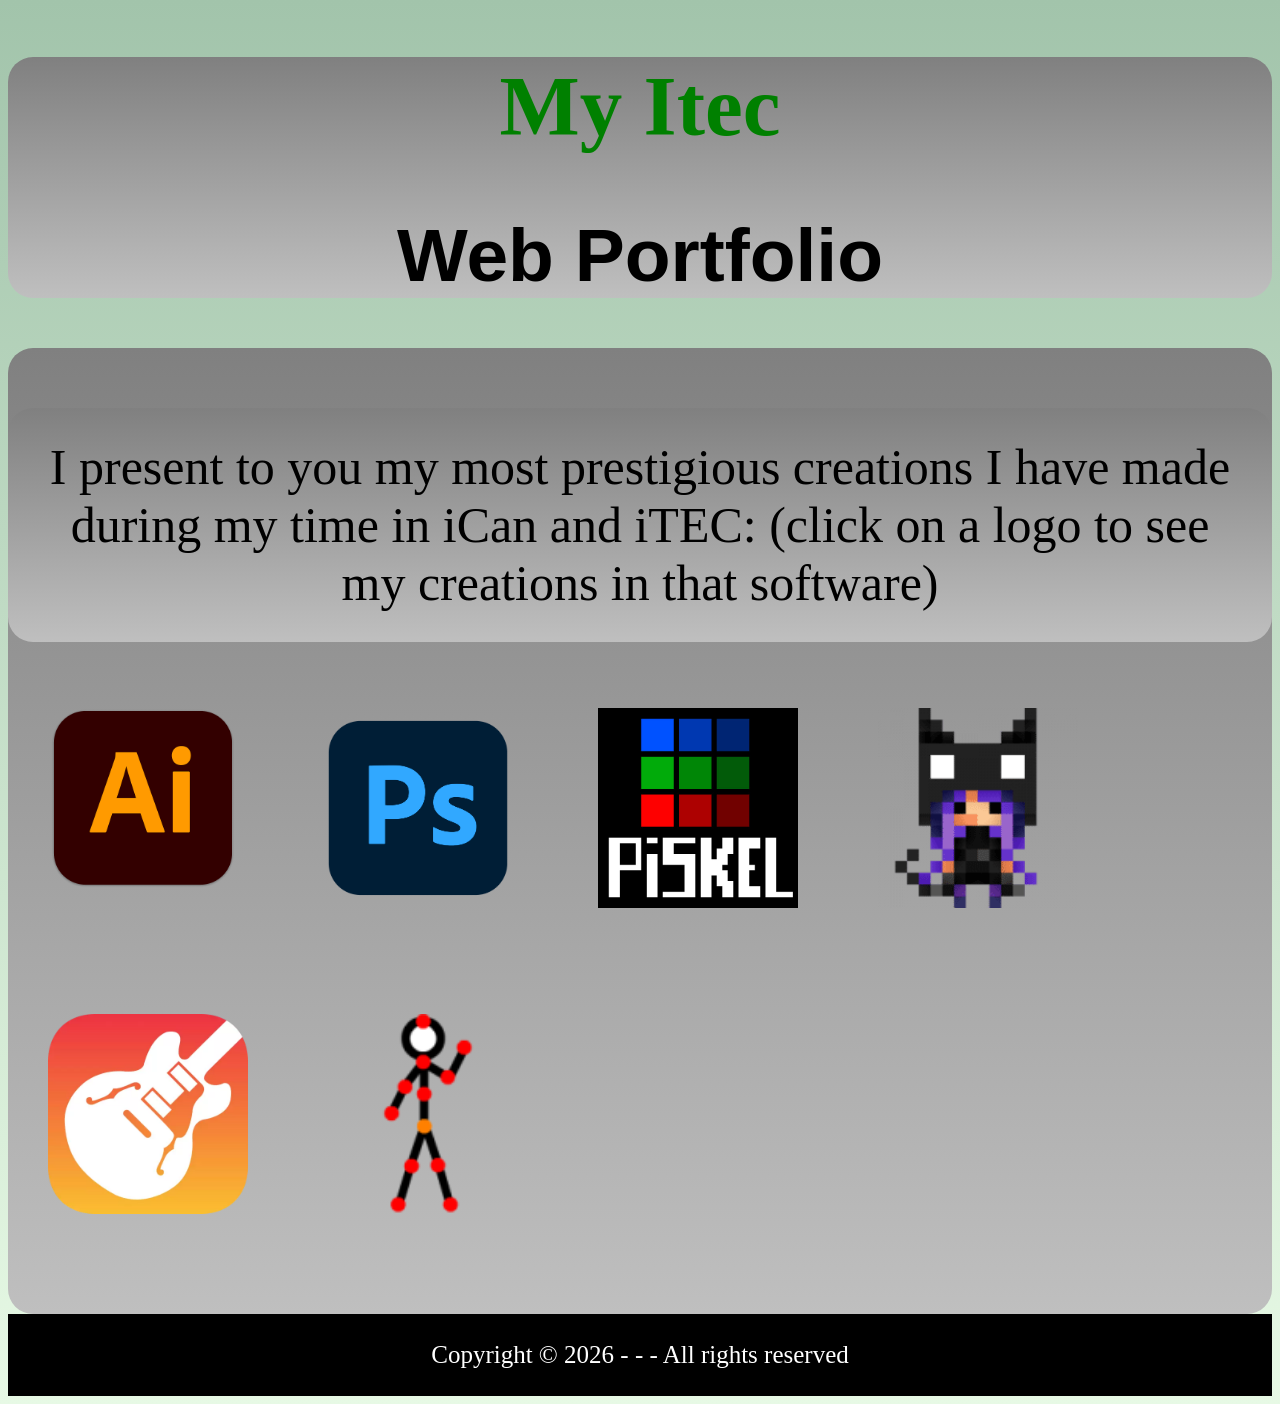
<file: Index.html>
<!DOCTYPE html>
<html>
<head>
	<link rel="stylesheet" href="Style.css">
	<meta charset="utf-8">
	<meta name="viewport" content="width=device-width, initial-scale=1">
	<title>My Itec Electronic Portfolio</title>
</head>

<body class="body">
	<header class="header">
		<h1 class="centeredgreen">My Itec</h1>
		<h1 class="centeredblack">Web Portfolio</h1>
	</header>

	<main class="main">
		<div class="maindiv">
			<p class="present">I present to you my most prestigious creations I have made
			during my time in iCan and iTEC:  (click on a logo to see my creations in that software)</p>
			<div class="wrap">
			<figure class="hoverreact">
				<a href="AdobeIllustrator.html"><img src="AdobeIllustratorLogo.png" alt="" width="190px"></a>
				<p>Adobe Illustrator!</p>
			</figure>
			<figure class="hoverreact">
				<a href="Photoshop.html"><img src="PSLogo.png" alt="" width="200px"></a>
				<p>Adobe Photoshop!</p>
			</figure>
			<figure class="hoverreact">
				<a href="Piskel.html"><img src="PiskelLogo.jpg" alt="" width="200px"></a>
				<p>Piskel!</p>
			</figure>
			<figure class="hoverreact">
				<a href="MagicaVoxel.html"><img src="MVLogo.png" alt="" width="200px"></a>
				<p>Magica Voxel!</p>
			</figure>
			</div>
			<div class="wrap">
			<figure class="hoverreact">
				<a href="GarageBand.html"><img src="GBLogo.webp" alt="" width="200px"></a>
				<p>Garage Band!</p>
			</figure>
			<figure class="hoverreact">
				<a href="PivotAnimator.html"><img src="PivotAnimatorLogo.png" alt="" width="200px"></a>
				<p>Pivot Animator!</p>
			</figure>
			</div>
		</div>
	</main>
	<footer>
      <p>Copyright © 2026 - - - All rights reserved</p>
    </footer>
</body>
</html>
</file>
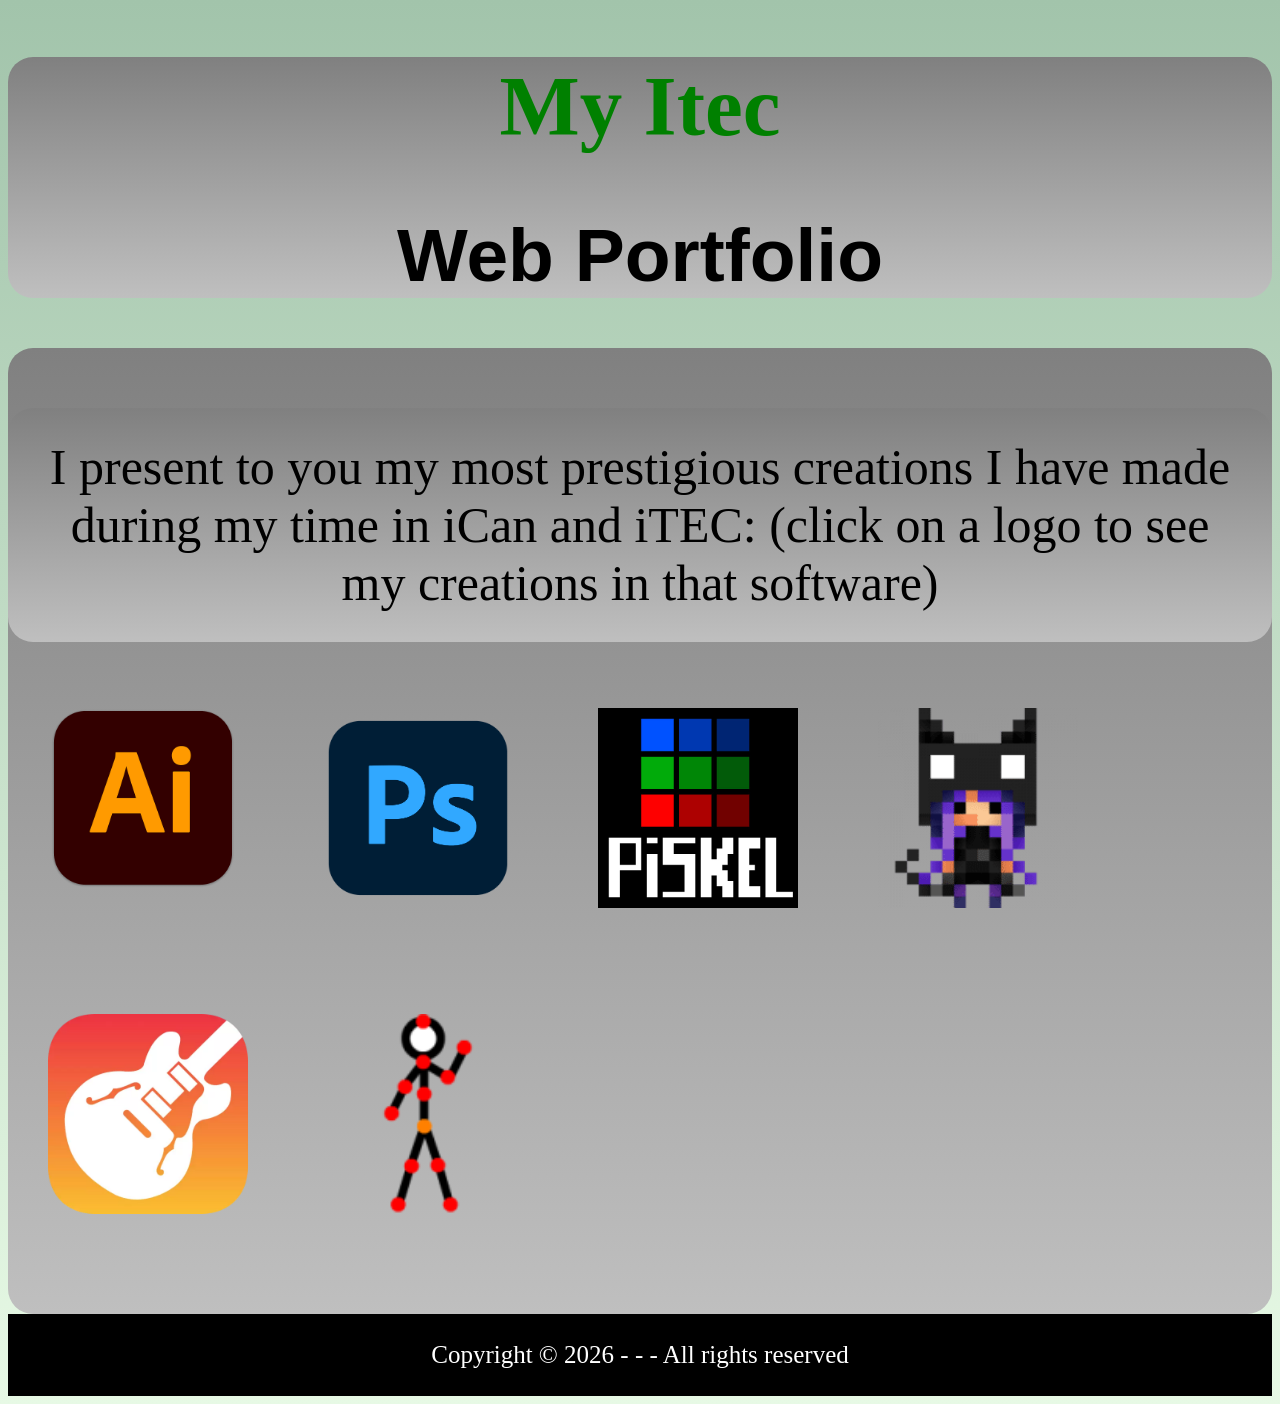
<file: index.html>
<!DOCTYPE html>
<html>
<head>
	<link rel="stylesheet" href="Style.css">
	<meta charset="utf-8">
	<meta name="viewport" content="width=device-width, initial-scale=1">
	<title>My Itec Electronic Portfolio</title>
</head>

<body class="body">
	<header class="header">
		<h1 class="centeredgreen">My Itec</h1>
		<h1 class="centeredblack">Web Portfolio</h1>
	</header>

	<main class="main">
		<div class="maindiv">
			<p class="present">I present to you my most prestigious creations I have made
			during my time in iCan and iTEC:  (click on a logo to see my creations in that software)</p>
			<div class="wrap">
			<figure class="hoverreact">
				<a href="AdobeIllustrator.html"><img src="AdobeIllustratorLogo.png" alt="" width="190px"></a>
				<p>Adobe Illustrator!</p>
			</figure>
			<figure class="hoverreact">
				<a href="Photoshop.html"><img src="PSLogo.png" alt="" width="200px"></a>
				<p>Adobe Photoshop!</p>
			</figure>
			<figure class="hoverreact">
				<a href="Piskel.html"><img src="PiskelLogo.jpg" alt="" width="200px"></a>
				<p>Piskel!</p>
			</figure>
			<figure class="hoverreact">
				<a href="MagicaVoxel.html"><img src="MVLogo.png" alt="" width="200px"></a>
				<p>Magica Voxel!</p>
			</figure>
			</div>
			<div class="wrap">
			<figure class="hoverreact">
				<a href="GarageBand.html"><img src="GBLogo.webp" alt="" width="200px"></a>
				<p>Garage Band!</p>
			</figure>
			<figure class="hoverreact">
				<a href="PivotAnimator.html"><img src="PivotAnimatorLogo.png" alt="" width="200px"></a>
				<p>Pivot Animator!</p>
			</figure>
			</div>
		</div>
	</main>
	<footer>
      <p>Copyright © 2026 - - - All rights reserved</p>
    </footer>
</body>
</html>
</file>
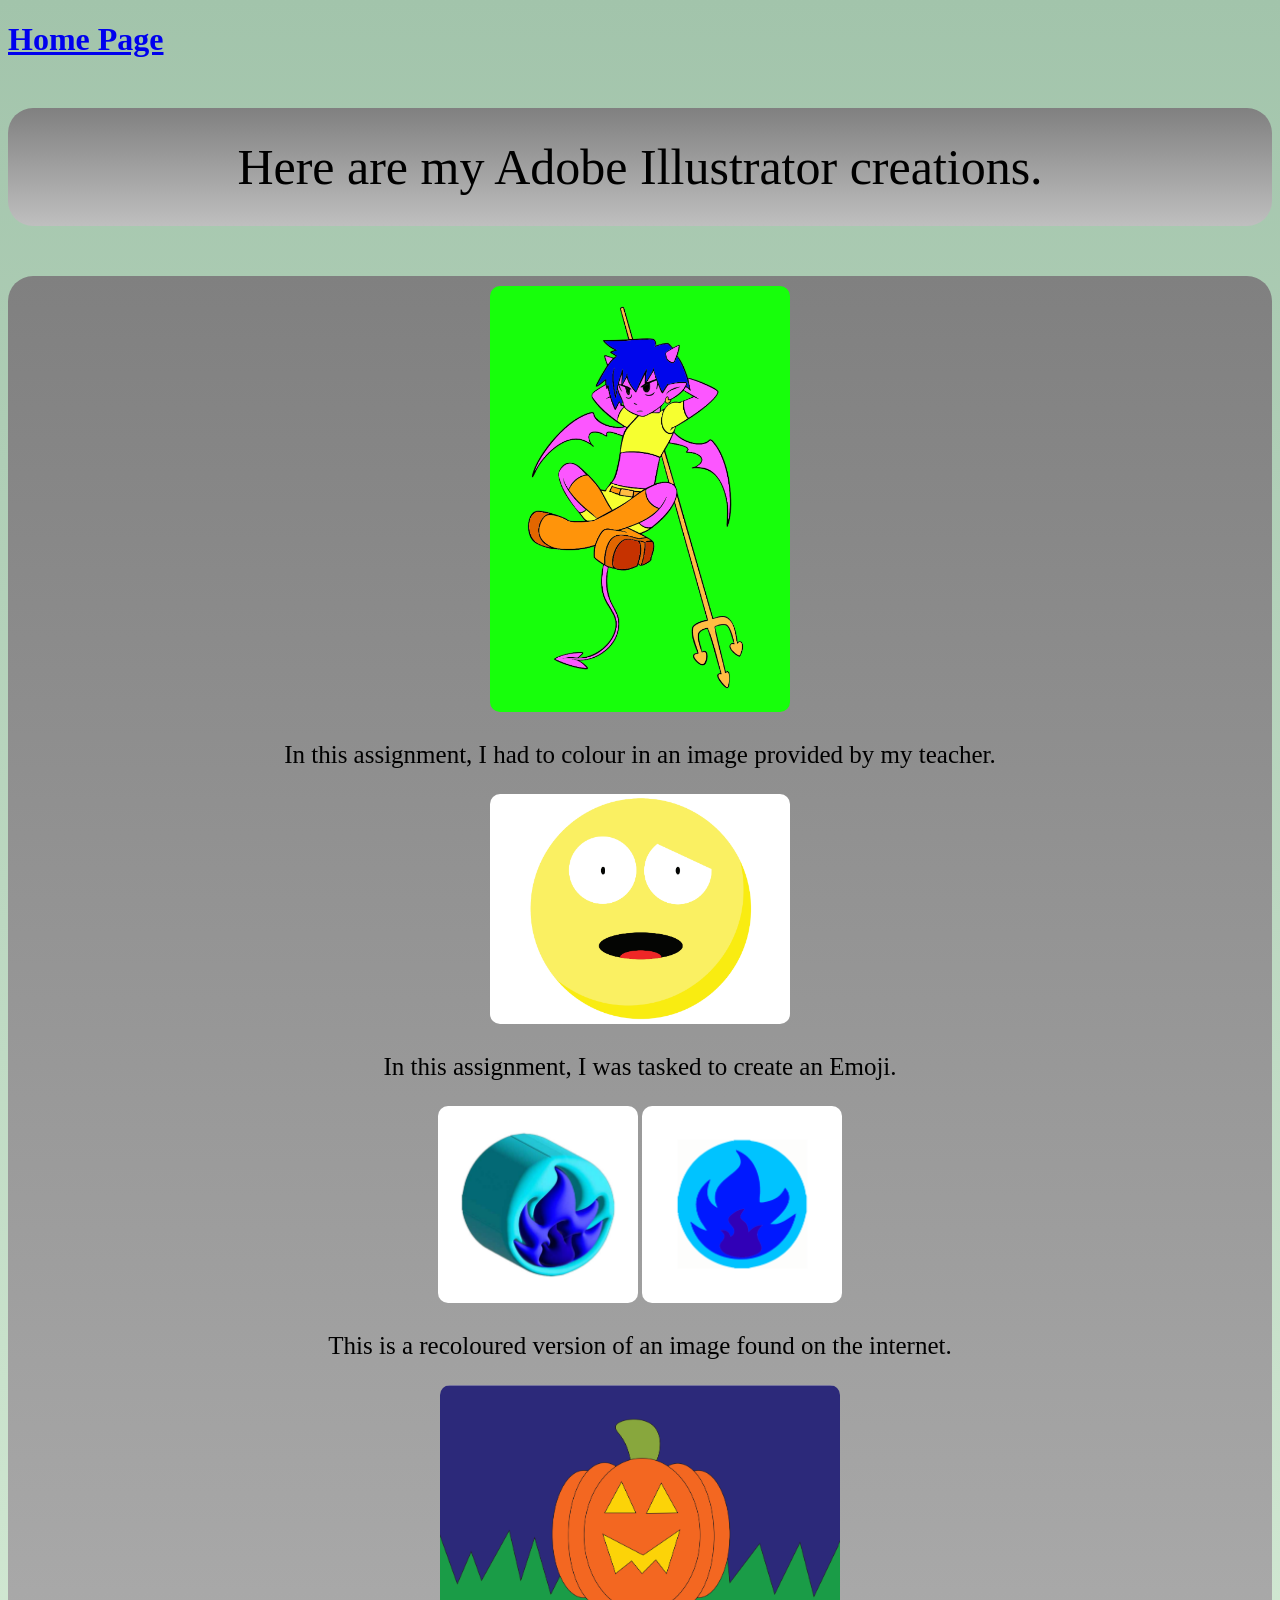
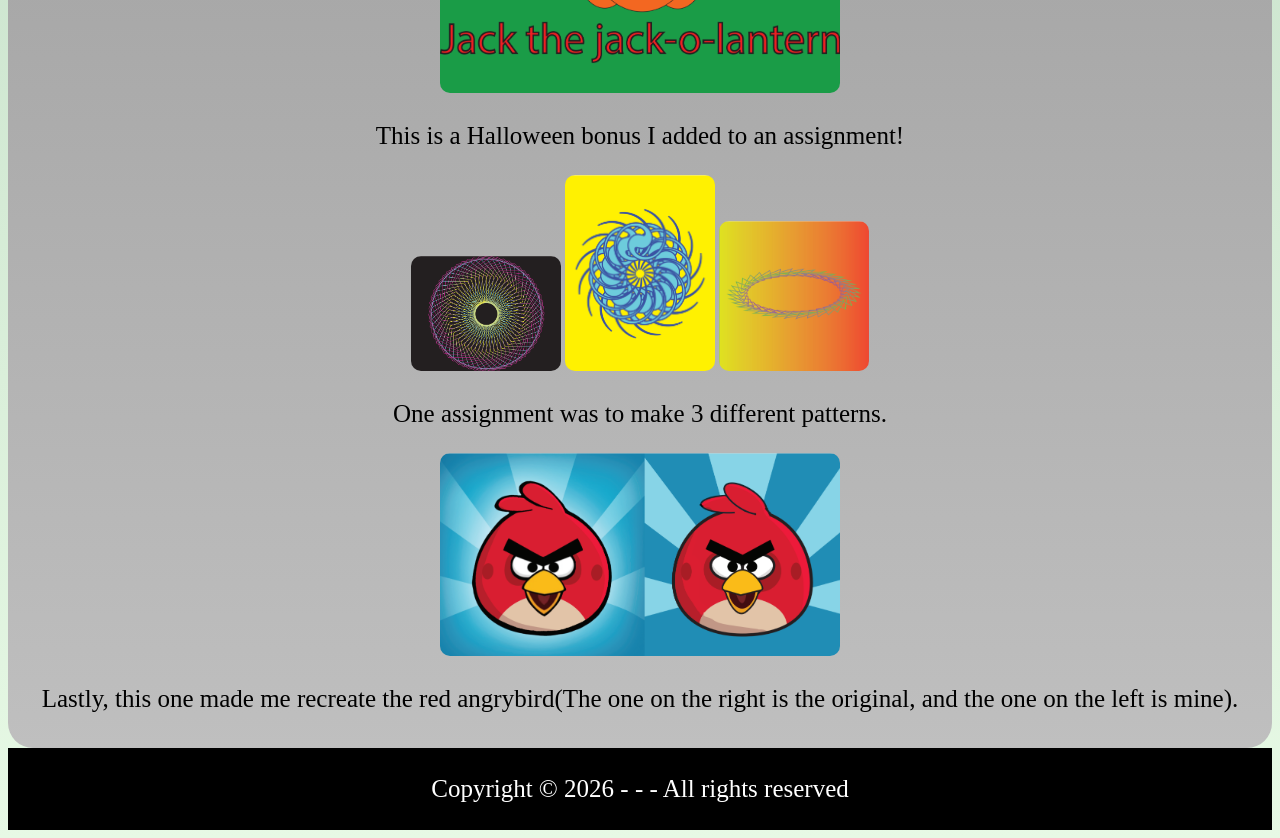
<file: AdobeIllustrator.html>
<!DOCTYPE html>
<html>
<head>
	<link rel="stylesheet" href="Style.css">
	<meta charset="utf-8">
	<meta name="viewport" content="width=device-width, initial-scale=1">
	<title>My Itec Electronic Portfolio</title>
</head>
<body class="body">
    <a href="index.html"><h1>Home Page</h1></a>
    <p class="present">Here are my Adobe Illustrator creations.</p>
    <div class="maindiv">
        <img src="DemonAI.png" alt="" width="300px" class="roundimages">
        <p class="text">
            In this assignment, I had to colour in an image provided by my teacher.
        </p>
        <img src="Emoji.png" alt="" width="300px" class="roundimages">
        <p class="text">
            In this assignment, I was tasked to create an Emoji.
        </p>
        <img src="Fireball.png" alt="" width="200px" class="roundimages">
        <img src="FireBalll.png" alt="" width="200px" class="roundimages">
        <p class="text">
            This is a recoloured version of an image found on the internet.
        </p>
        <img src="JackOLantern.png" alt="" width="400px" class="roundimages">
        <p class="text">
            This is a Halloween bonus I added to an assignment!
        </p>
        <img src="Pattern1.png" alt="" width="150px" class="roundimages">
        <img src="Pattern2.png" alt="" width="150px" class="roundimages">
        <img src="Pattern3.png" alt="" width="150px" class="roundimages">
        <p class="text">
            One assignment was to make 3 different patterns.
        </p>
        <img src="RedAngryBird.png" alt="" width="400px" class="roundimages">
        <p class="text">
            Lastly, this one made me recreate the red angrybird(The one on the right is the original, and the one on the left is mine).
        </p>
    </div>
    <footer>
      <p>Copyright © 2026 - - - All rights reserved</p>
    </footer>
</body>
</html>
</file>
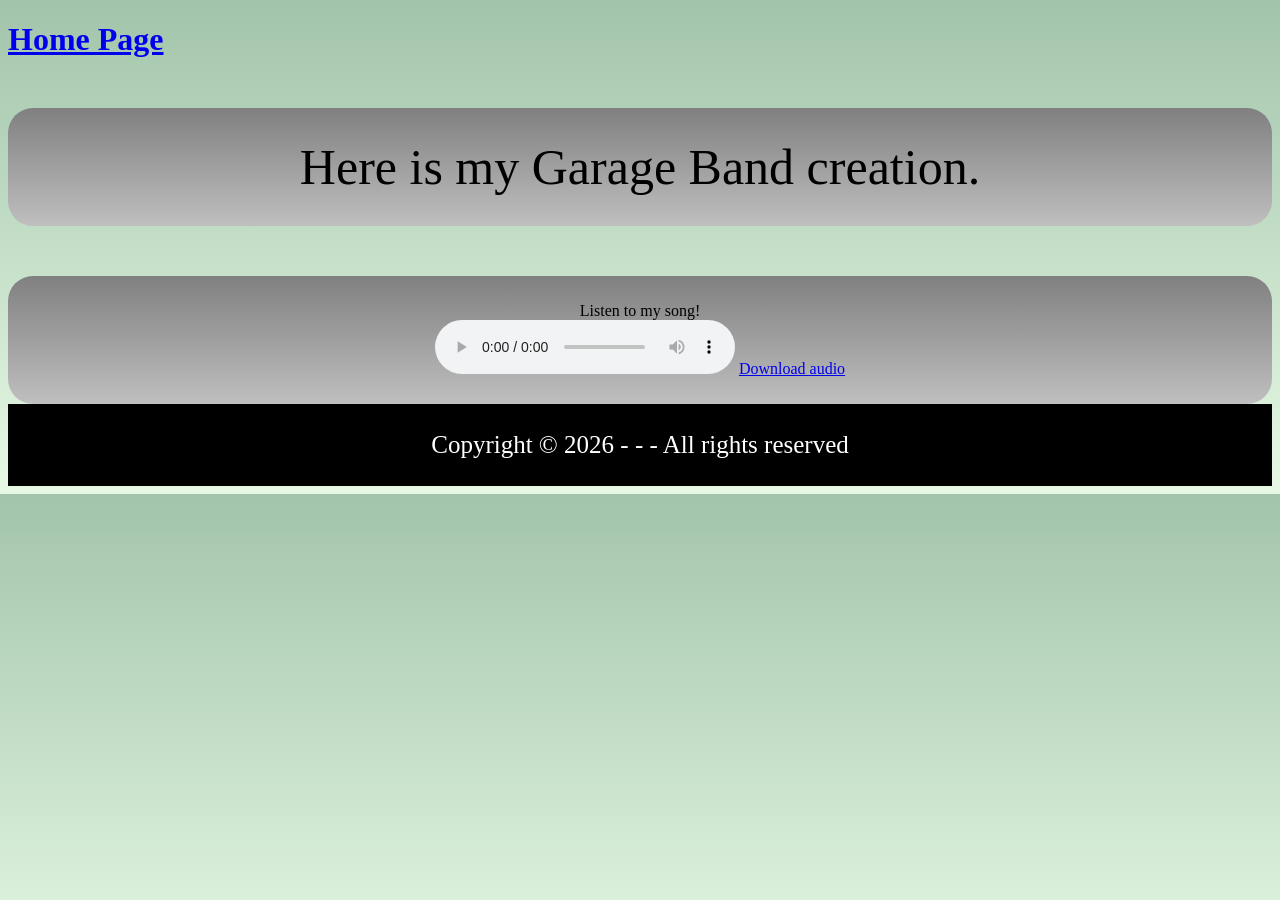
<file: GarageBand.html>
<!DOCTYPE html>
<html>
<head>
	<link rel="stylesheet" href="Style.css">
	<meta charset="utf-8">
	<meta name="viewport" content="width=device-width, initial-scale=1">
	<title>My Itec Electronic Portfolio</title>
</head>
<body class="body">
    <a href="index.html"><h1>Home Page</h1></a>
    <p class="present">Here is my Garage Band creation.</p>
    <div class="maindiv">
        <figure>
  <figcaption>Listen to my song!</figcaption>
  <audio controls src="Thaddeus’ Song.m4a"></audio>
  <a href="Thaddeus’ Song.m4a"> Download audio </a>
</figure>
    </div>
    <footer>
      <p>Copyright © 2026 - - - All rights reserved</p>
    </footer>
</body>
</html>
</file>
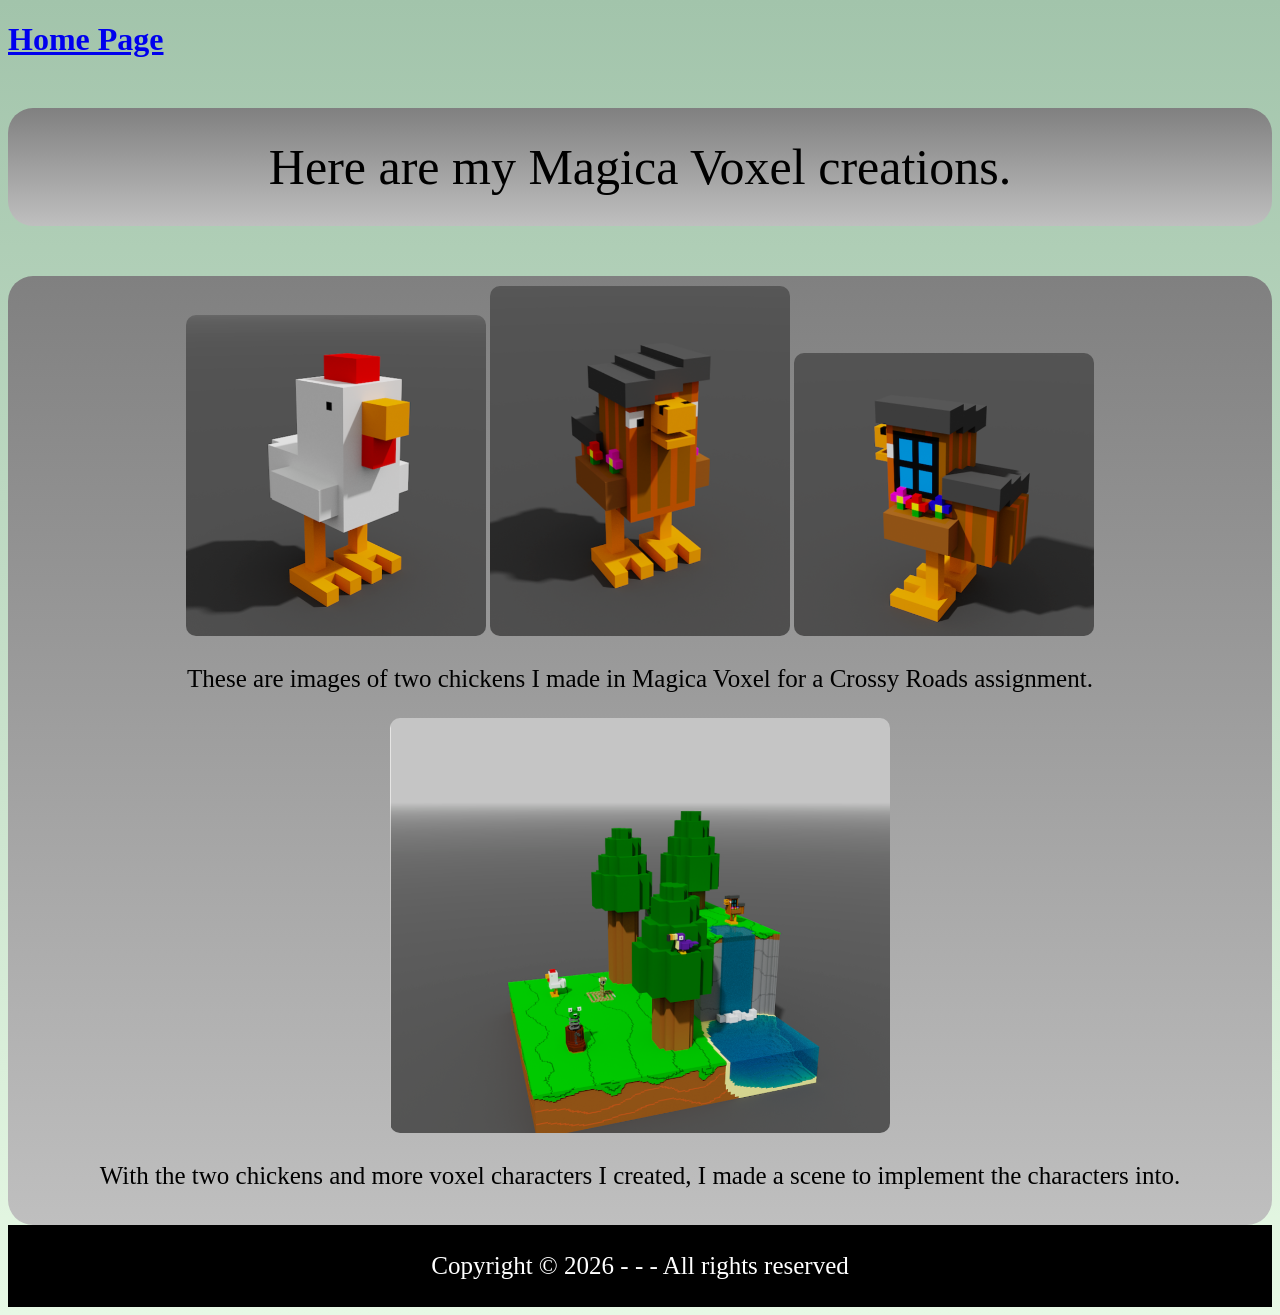
<file: MagicaVoxel.html>
<!DOCTYPE html>
<html>
<head>
	<link rel="stylesheet" href="Style.css">
	<meta charset="utf-8">
	<meta name="viewport" content="width=device-width, initial-scale=1">
	<title>My Itec Electronic Portfolio</title>
</head>
<body class="body">
    <a href="index.html"><h1>Home Page</h1></a>
    <p class="present">Here are my Magica Voxel creations.</p>
    <div class="maindiv">
        <img src="ChickenRender.png" alt="" width="300px" class="roundimages">
        <img src="HouseChickenRender.png" alt="" width="300px" class="roundimages">
        <img src="HouseChickenRender2.png" alt="" width="300px" class="roundimages">
        <p class="text">These are images of two chickens I made in Magica Voxel for a Crossy Roads assignment.</p>
        <img src="VoxelScene.png" alt="" width="500px" class="roundimages">
        <p class="text">With the two chickens and more voxel characters I created, I made a scene to implement the characters into.</p>
    </div>
    <footer>
      <p>Copyright © 2026 - - - All rights reserved</p>
    </footer>
</body>
</html>
</file>
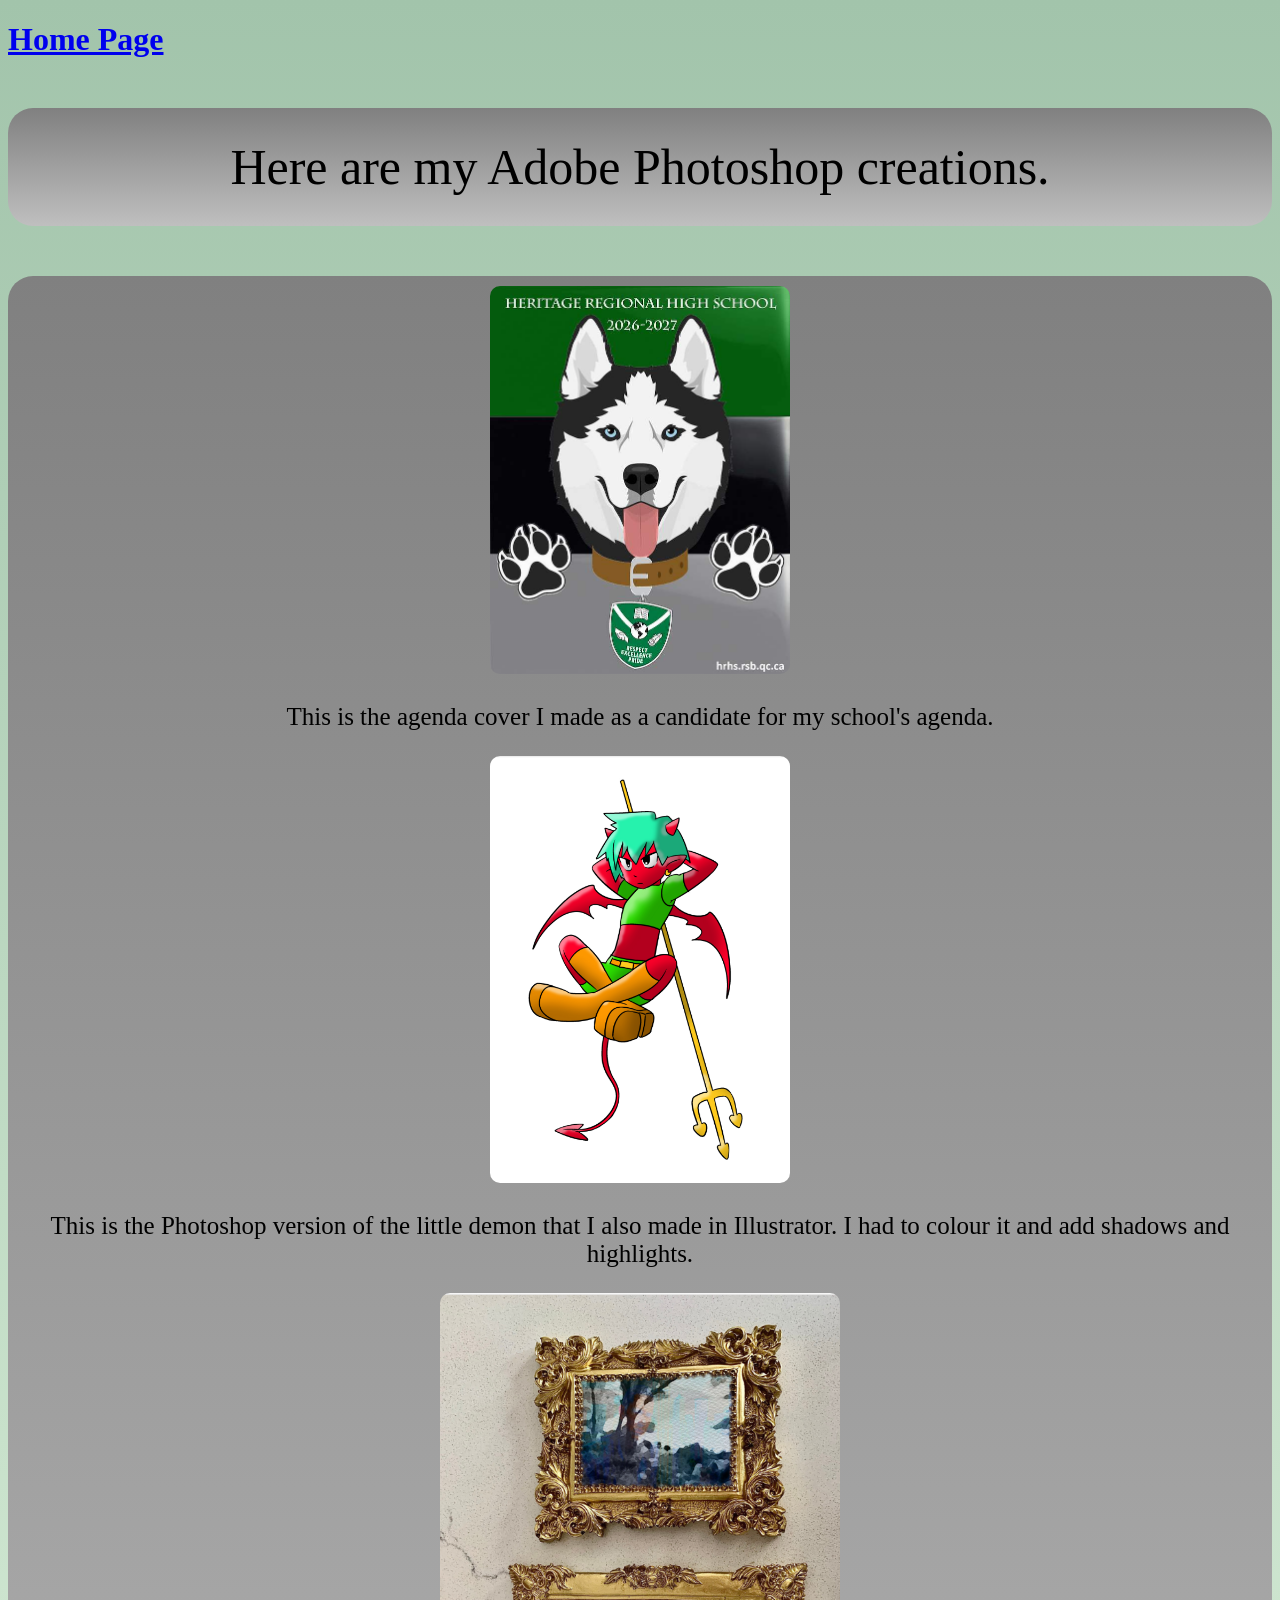
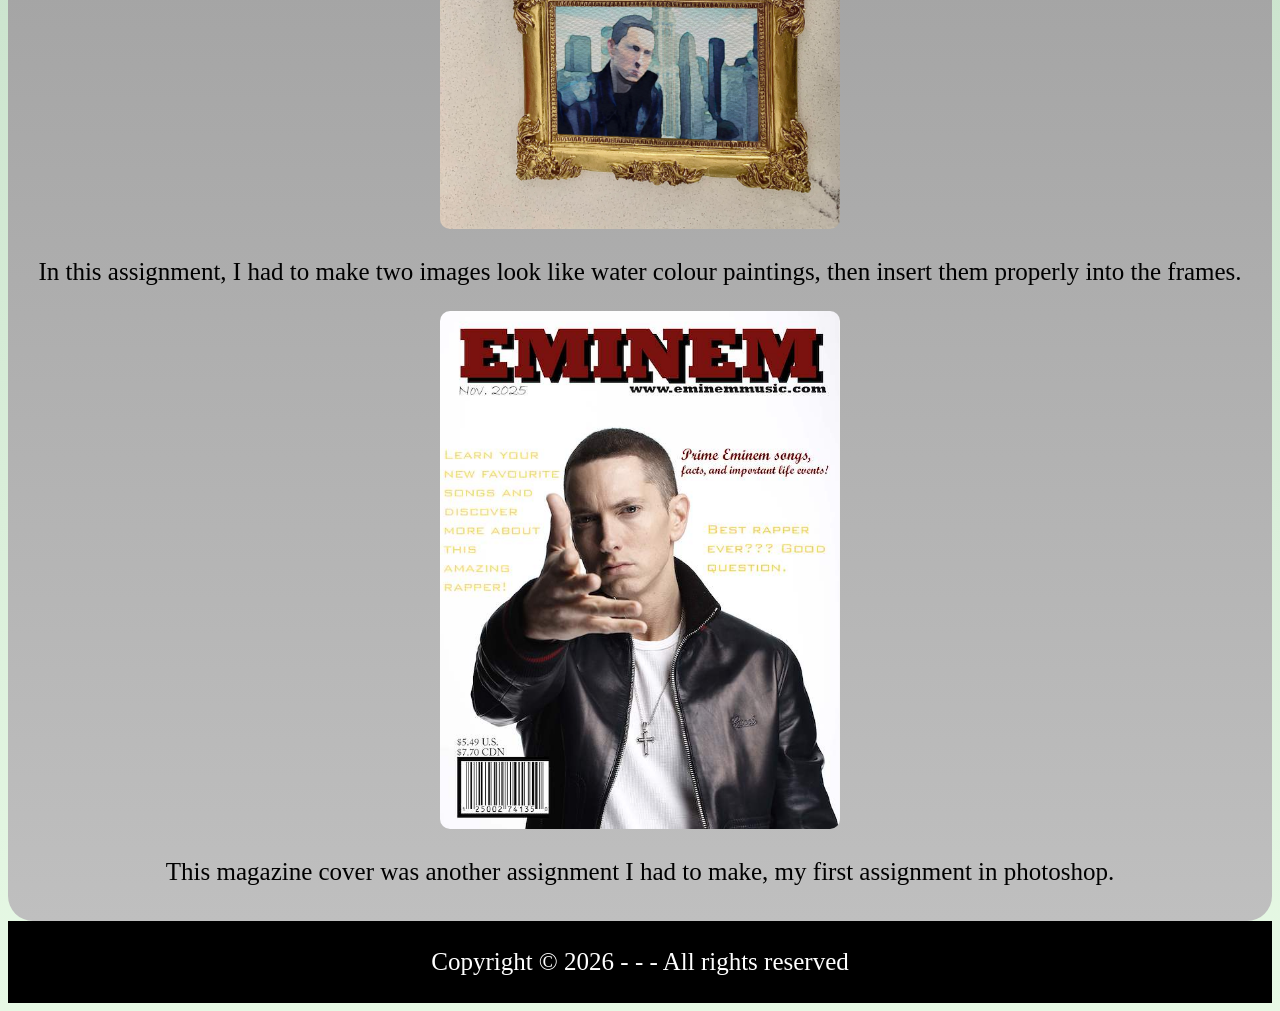
<file: Photoshop.html>
<!DOCTYPE html>
<html>
<head>
	<link rel="stylesheet" href="Style.css">
	<meta charset="utf-8">
	<meta name="viewport" content="width=device-width, initial-scale=1">
	<title>My Itec Electronic Portfolio</title>
</head>
<body class="body">
    <a href="index.html"><h1>Home Page</h1></a>
    <p class="present">Here are my Adobe Photoshop creations.</p>
    <div class="maindiv">
        <img src="AgendaCover.png" alt="" width="300px" class="roundimagesagenda">
        <p class="text">
            This is the agenda cover I made as a candidate for my school's agenda.
        </p>
        <img src="DemonPS.png" alt="" width="300px" class="roundimages">
        <p class="text">
            This is the Photoshop version of the little demon that I also made in Illustrator. I had to colour it and add shadows and highlights.
        </p>
        <img src="Frames.png" alt="" width="400px" class="roundimages">
        <p class="text">
            In this assignment, I had to make two images look like water colour paintings, then insert them properly into the frames.
        </p>
        <img src="MagazineCover.png" alt="" width="400px" class="roundimages">
        <p class="text">
            This magazine cover was another assignment I had to make, my first assignment in photoshop.
        </p>
    </div>
    <footer>
      <p>Copyright © 2026 - - - All rights reserved</p>
    </footer>
</body>
</html>
</file>
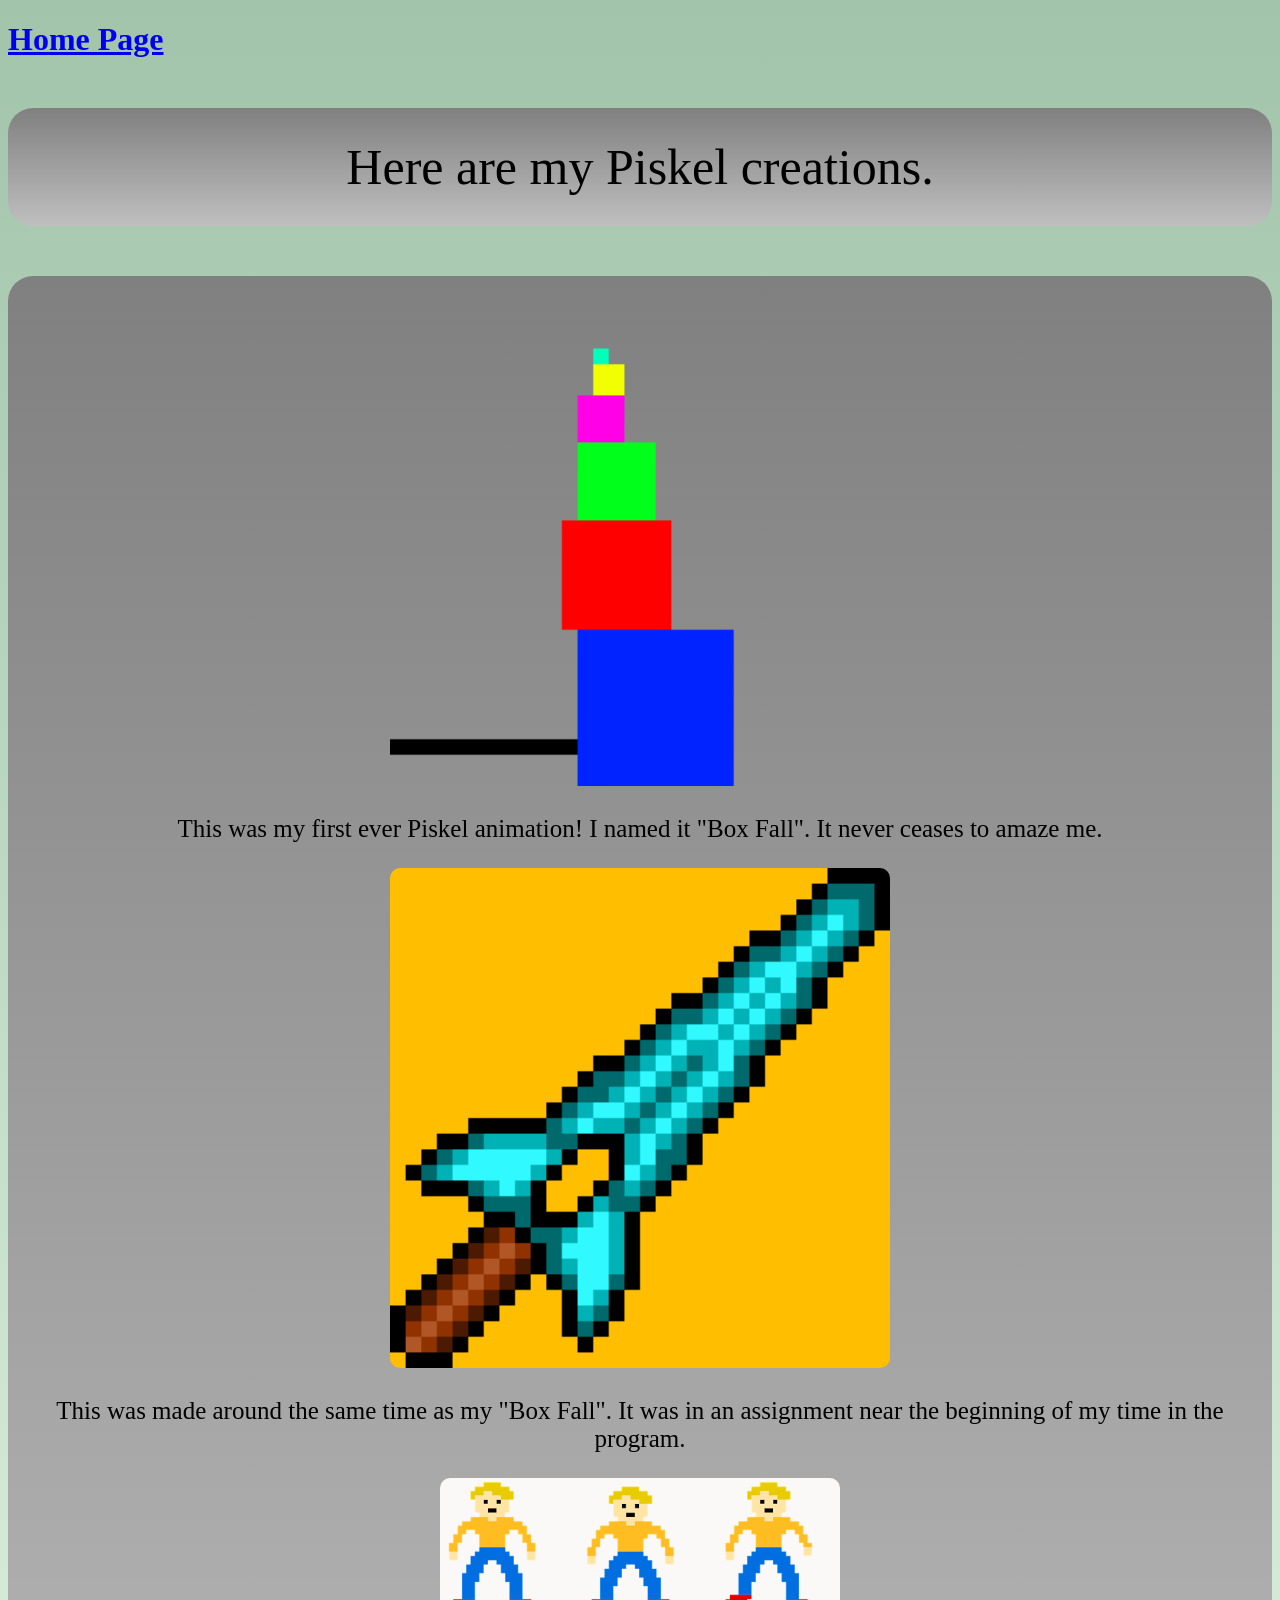
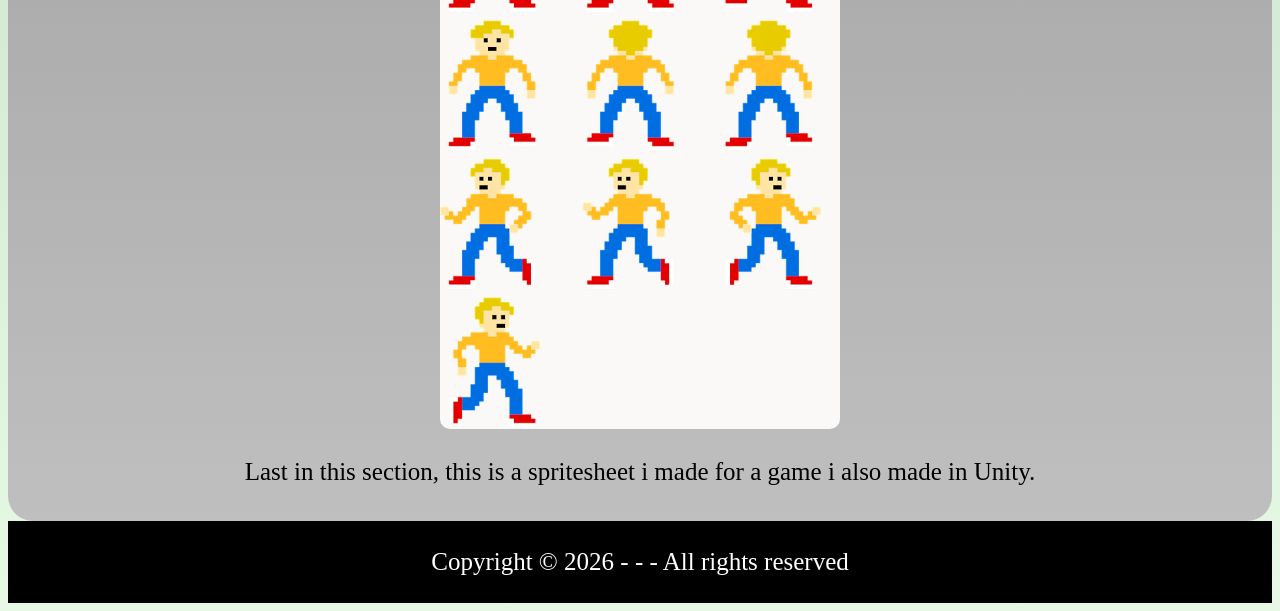
<file: Piskel.html>
<!DOCTYPE html>
<html>
<head>
	<link rel="stylesheet" href="Style.css">
	<meta charset="utf-8">
	<meta name="viewport" content="width=device-width, initial-scale=1">
	<title>My Itec Electronic Portfolio</title>
</head>
<body class="body">
    <a href="index.html"><h1>Home Page</h1></a>
    <p class="present">Here are my Piskel creations.</p>
    <div class="maindiv">
        <img src="Box Fall.gif" alt="" width="500px" class="roundimages">
        <p class="text">This was my first ever Piskel animation! I named it "Box Fall". It never ceases to amaze me.</p>
        <img src="Pixelated Sword-1.png.png" alt="" width="500px" class="roundimages">
        <p class="text">This was made around the same time as my "Box Fall". It was in an assignment near the beginning of my time in the program.</p>
        <img src="SpriteSheet.png" alt="" width="400" class="roundimages">
        <p class="text">Last in this section, this is a spritesheet i made for a game i also made in Unity.</p>
    </div>
    <footer>
      <p>Copyright © 2026 - - - All rights reserved</p>
    </footer>
</body>
</html>
</file>
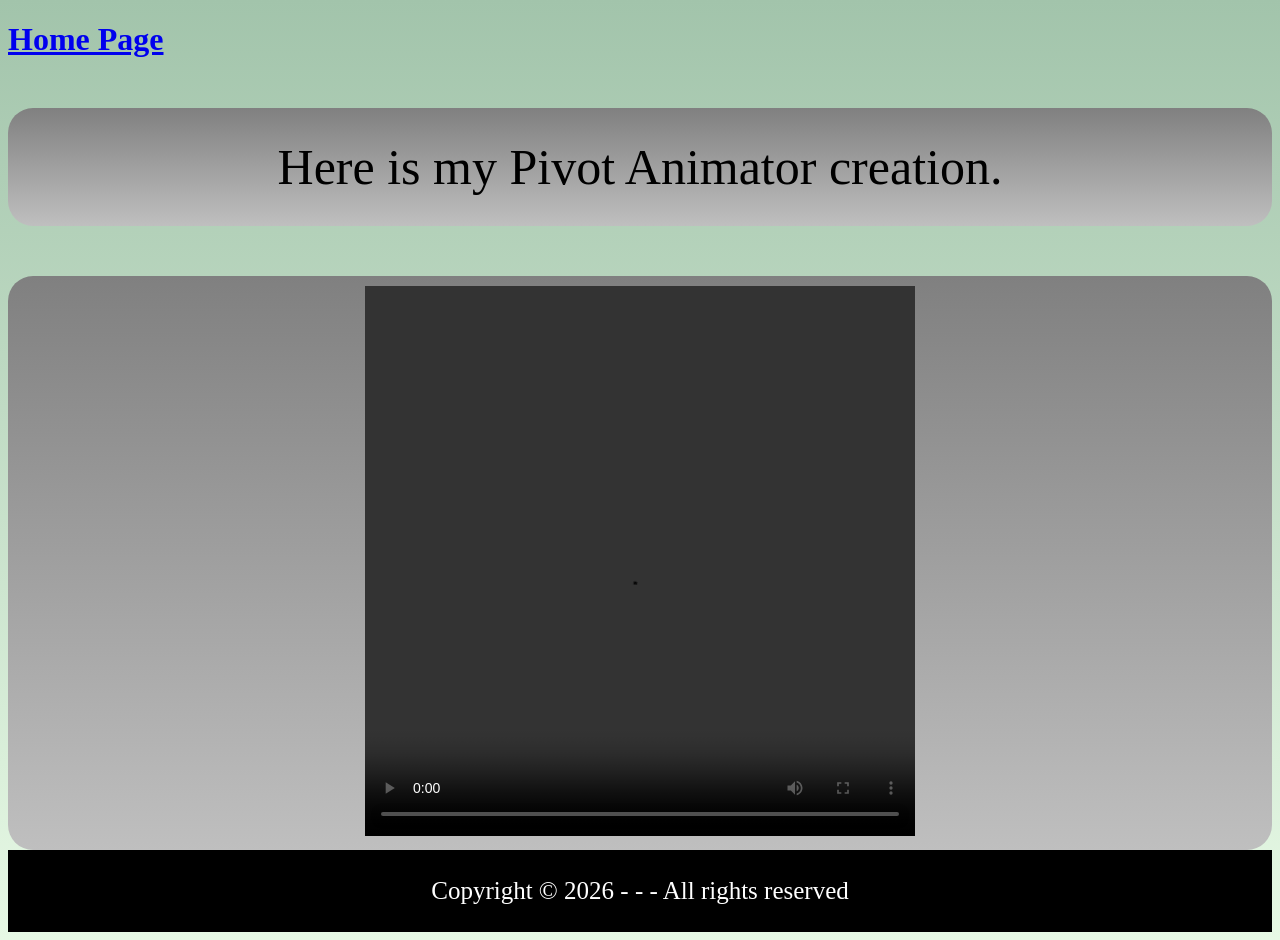
<file: PivotAnimator.html>
<!DOCTYPE html>
<html>
<head>
	<link rel="stylesheet" href="Style.css">
	<meta charset="utf-8">
	<meta name="viewport" content="width=device-width, initial-scale=1">
	<title>My Itec Electronic Portfolio</title>
</head>
<body class="body">
    <a href="index.html"><h1>Home Page</h1></a>
    <p class="present">Here is my Pivot Animator creation.</p>
    <div class="maindiv">
      <video width="550px" height="550px" controls>
        <source src="30Secondpoketronanimationhandbraked.mp4">
      </video>
    </div>
    <footer>
      <p>Copyright © 2026 - - - All rights reserved</p>
    </footer>
</body>
</html>
</file>
<file: Style.css>
.body{
    background: linear-gradient(#a2c4ab, #e7f9e5);
}

.header{
    background: linear-gradient(grey, #bfbfbf);
    border-top-left-radius: 25px;
    border-top-right-radius: 25px;
    border-bottom-left-radius: 25px;
    border-bottom-right-radius: 25px;
}

.centeredgreen{
    text-align: center;
    color: green;
    font-size: 85px;
}

.centeredblack{
    text-align: center;
    color: black;
    font-size: 75px;
    font-family: Arial, Arial, Helvetica, sans-serif;
}

.present{
    background: linear-gradient(grey, #bfbfbf);
    font-size: 50px;
    text-align: center;
    padding-top: 30px;
    padding-bottom: 30px;
    padding-left: 30px;
    padding-right: 30px;
    border-top-left-radius: 25px;
    border-top-right-radius: 25px;
    border-bottom-left-radius: 25px;
    border-bottom-right-radius: 25px;
}

.maindiv{
    text-align: center;
    background: linear-gradient(grey, #bfbfbf);
    border-top-left-radius: 25px;
    border-top-right-radius: 25px;
    border-bottom-left-radius: 25px;
    border-bottom-right-radius: 25px;
    padding-top: 10px;
    padding-bottom: 10px;
}

.roundimages{
    border-top-left-radius: 10px;
    border-top-right-radius: 10px;
    border-bottom-left-radius: 10px;
    border-bottom-right-radius: 10px;
}

.roundimagesagenda{
    border-top-left-radius: 10px;
    border-top-right-radius: 10px;
    border-bottom-left-radius: 10px;
    border-bottom-right-radius: 10px;
    padding: 5px, black;
}

.text{
    font-size: 25px;
}

figure.hoverreact img {
    opacity: 1;
    -webkit-transition: opacity 0.35s;
    transition: opacity 0.35s;
}
 
figure.hoverreact:hover img {
    opacity: 0.4;
}
 
figure.hoverreact figcaption::before,
figure.hoverreact figcaption::after {
    position: absolute;
    top: 15px;
    right: 15px;
    bottom: 15px;
    left: 15px;
    content: '';
    opacity: 0;
    -webkit-transition: opacity 0.35s, -webkit-transform 0.35s;
    transition: opacity 0.35s, transform 0.35s;
}
 
figure.hoverreact figcaption::before {
    border-top: 1px solid #fff;
    border-bottom: 1px solid #fff;
    -webkit-transform: scale(0,1);
    transform: scale(0,1);
}
 
figure.hoverreact figcaption::after {
    border-right: 1px solid #fff;
    border-left: 1px solid #fff;
    -webkit-transform: scale(1,0);
    transform: scale(1,0);
}
 
figure.hoverreact h2 {
    font-size: 1.5rem;  
    -webkit-transition: -webkit-transform 0.35s;
    transition: transform 0.35s;
    -webkit-transform: translate3d(0,-5px,0);
    transform: translate3d(0,-5px,0);
    opacity: 0;
}
 
figure.hoverreact p {
    width: 100%;
    padding: 10px;
    opacity: 0;
    -webkit-transition: opacity 0.35s, -webkit-transform 0.35s;
    transition: opacity 0.35s, transform 0.35s;
    -webkit-transform: translate3d(0,20px,0);
    transform: translate3d(0,20px,0);
}
 
figure.hoverreact:hover figcaption::before,
figure.hoverreact:hover figcaption::after {
    opacity: 1;
    -webkit-transform: scale(1);
    transform: scale(1);
}
 
figure.hoverreact:hover h2,
figure.hoverreact:hover p {
    opacity: 1;
    -webkit-transform: translate3d(0,0,0);
    transform: translate3d(0,0,0);
}

.wrap {
  display: flex;
  text-align: center;
  align-content: center;
}

footer{
    text-align: center;
    background-color: black;
    color: white;
    font-size: 25px;
    padding-top: 2px;
    padding-bottom: 2px;
}

/*"Lucida Console", "Courier New", monospace*/
</file>
